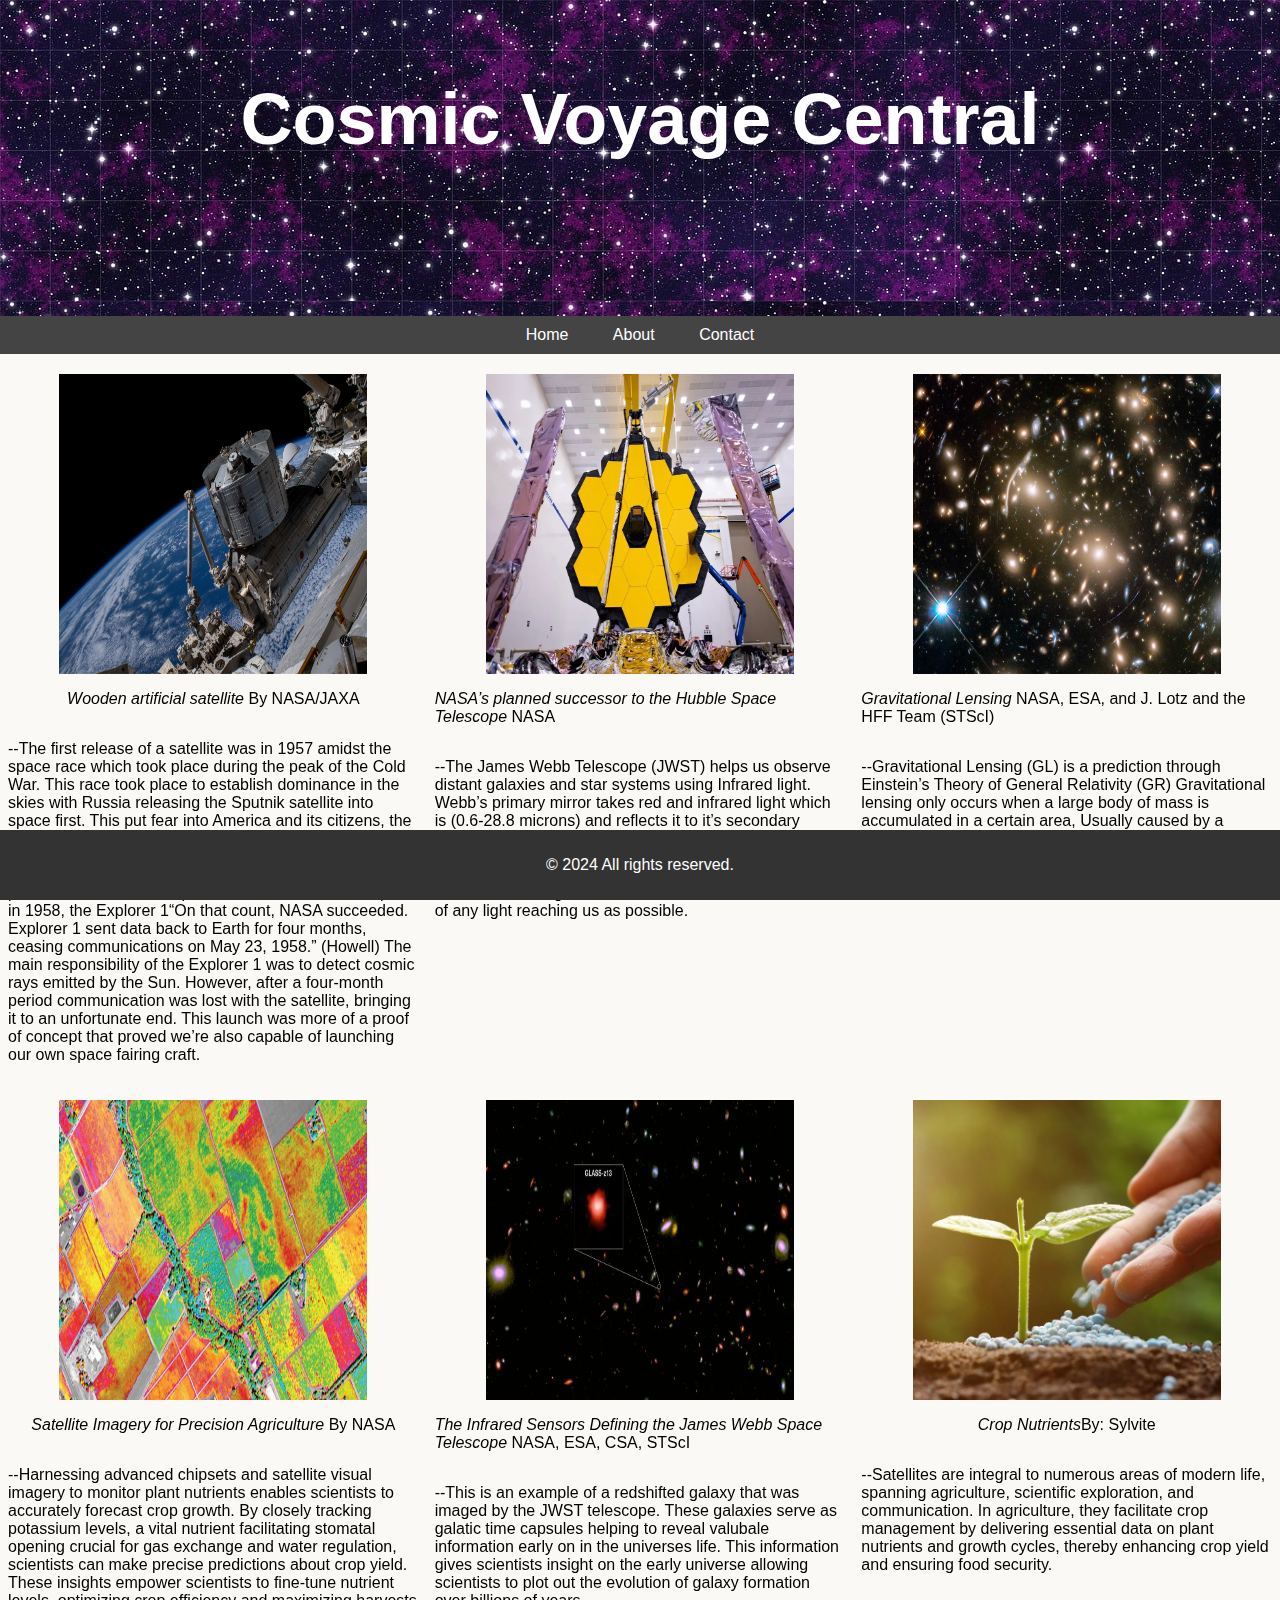
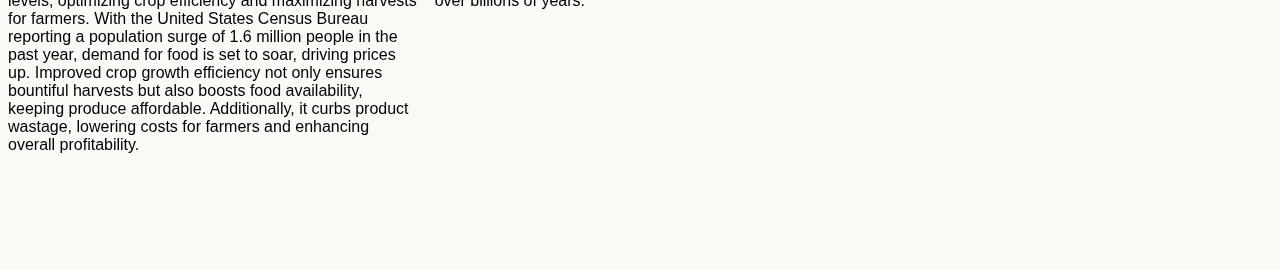
<file: index.html>
<!DOCTYPE html>
<html lang="en">
  <head>
    <meta charset="UTF-8" />
    <meta name="viewport" content="width=device-width, initial-scale=1.0" />
    <title>Senior Project</title>
    <style>
      body {
        font-family: Arial, sans-serif;
        margin: 0;
        padding: 0;
        background-color: #faf9f6;
      }
      header {
        background-color: #333;
        color: #fff;
        padding: 30px 0;
        text-align: center;
        font-size: 36px;
        background-image: url("/banner-1557850_960_720.jpg");
      }
      nav {
        background-color: #444;
        color: #fff;
        text-align: center;
        padding: 10px 0;
      }
      nav a {
        color: #fff;
        text-decoration: none;
        padding: 10px 20px;
      }
      nav a:hover {
        background-color: #666;
      }
      .container {
        max-width: 800px;
        margin: 20px auto;
        padding: 0 20px;
      }
      .content {
        background-color: #fff;
        padding: 20px;
        border-radius: 5px;
        box-shadow: 0 2px 5px rgba(0, 0, 0, 0.1);
      }
      footer {
        background-color: #333;
        color: #fff;
        text-align: center;
        padding: 10px 0;
        position: fixed;
        bottom: 0;
        width: 100%;
      }
    </style>
    <link href="style.css" rel="stylesheet" type="text/css" />
  </head>
  <body>
    <header>
      <h1>Cosmic Voyage Central</h1>
      <p>&nbsp;</p>
    </header>

    <nav>
      <a href="index.html">Home</a>
      <a href="about.html">About</a>
      <a href="contact.html">Contact</a>
    </nav>

    <div class="cards">
      <div class="card-container" onclick="this.classList.toggle('flip');">
        <div class="card">
          <div class="card-front">
            <img
              src="/wooden-satelite-web.jpg"
              width="100"
              height="300"
              alt=""
            />
            <p><cite>Wooden artificial satellite</cite> By NASA/JAXA</p>
            <p>--The first release of a satellite was in 1957 amidst the space race which took place during the peak of the Cold War. This race took place to establish dominance in the skies with Russia releasing the Sputnik satellite into space first. This put fear into America and its citizens, the fear of Russia attaching weapons to their satellites. Swiftly America’s best scientists were working to put their very own satellite in orbit. The first satellite NASA produced named the ‘Explorer 1’ was released into space in 1958, the Explorer 1“On that count, NASA succeeded. Explorer 1 sent data back to Earth for four months, ceasing communications on May 23, 1958.” (Howell) The main responsibility of the Explorer 1 was to detect cosmic rays emitted by the Sun. However, after a four-month period communication was lost with the satellite, bringing it to an unfortunate end. This launch was more of a proof of concept that proved we’re also capable of launching our own space fairing craft. </p>
          </div>
          <div class="card-back">
            <img
              src="/738240main_sorce-cleanroom.jpg"
              width="100"
              height="300"
              alt=""
            />
            <p><cite>Sun’s impact on climate</cite>By NASA</p>
            <p>--Today’s satellites aren’t used for warfare however they are used in a wide variety of ways like observing weather patterns, recording magnetic field fluctuations, and most importantly communication or other important information transfer. Using information from Inmarsat there are three different stages a signal has to go through before it is emitted either globally or locally.  The first stage is when the broadcaster sends information via a terminal which is often referred to as an uplink. The next stage of transmission is referred to as the transponder stage. “Once received by the orbiting satellite, onboard amplifiers boost the signal strength and change the frequency of the signal before it is relayed back to a designated Earth station(s) on the ground. This is also referred as the “transponder” stage.” ("A Straightfoward Introduction To Satellite Communications) Once the signal is amplified, the frequency of the signal is also changed before being sent back to earth stations, this stage is known as the transponder stage. The transmitters then send out either one or multiple signals to the Earth stations across the world, this third and final stage is known as downlink. As mentioned before, Earth stations receive signals from satellite access stations (SAS), these signals are received through a dish or a circular reflector.</p>
          </div>
        </div>
      </div>
      <div class="card-container" onclick="this.classList.toggle('flip');">
        <div class="card">
          <div class="card-front">
            <img
              src="/pri199591609.webp"
              width="100"
              height="300"
              alt=""
            />
            <p><cite>NASA’s planned successor to the Hubble Space Telescope</cite> NASA</p>
            <p>--The James Webb Telescope (JWST) helps us observe distant galaxies and star systems using Infrared light.
                Webb’s primary mirror takes red and infrared light which is (0.6-28.8 microns) and reflects it to it’s secondary mirror, which redirects the light into the instruments where it is recorded.
                The telescope only observe a certain amount of light, so scientists often use long exposure shots in order to gather as much surface area and detail of any light reaching us as possible. 
                </p>
          </div>
          <div class="card-back">
            <img
              src="/james-webb-space-telescope-glass-z13-galaxy-image.webp"
              width="100"
              height="300"
              alt=""
            />
            <p><cite>Astronomers are already using James Webb Space Telescope data to hunt down cryptic galaxies
            </cite>: P. Oesch & G. Brammer (University of Geneva & Cosmic Dawn Center, NBI, University of Copenhagen)</p>
            <p>--With the expansion of the universe, light visible to us and our instruments we use are a small fraction of the light actually emitted. Light emitted by galaxies and stars early on in the universe overtime has been shifted into the Infrared spectrum which is not visbile to most instruments. This shift in color is attributed to the expansion of the universe causing the light to be streched on it's journey of the observer. The shift in color on the spectrum is called "Redshift". Since JWST is capable of observing this light using infrared, we often use it to observe distant galaxies that formed early as 900 million years after the big bang. Due to this streching you can often identitify older galxies by their red hue, though they are galaxies their appreance aren't what scientists are used to observing. This is often atrributed to matter being a lot closer and clumped together, the gravity from all of this mass doesn't allow beautiful spiral galaxies like our own. Along with the lack of variety of elements stars didn't last as long and often collapsed into their core creating supernovae, with this came heavier elemts. As time went on stars became more sustainable. 
            </p>
          </div>
        </div>
      </div>
      <div class="card-container" onclick="this.classList.toggle('flip');">
        <div class="card">
          <div class="card-front">
            <img
              src="/hs-article-0720a-2400x1840.jpg"
              width="100"
              height="300"
              alt=""
            />
            <p><cite>Gravitational Lensing</cite> NASA, ESA, and J. Lotz and the HFF Team (STScI)</p>
            <p>--Gravitational Lensing (GL) is a prediction through Einstein’s Theory of General Relativity (GR)
                Gravitational lensing only occurs when a large body of mass is accumulated in a certain area, Usually caused by a galaxy cluster. This causes a warping of spacetime for the light around it to be visibly bent. The area causing the light to curve is called a Gravitational lens.
                </p>
          </div>
          <div class="card-back">
            <img
              src="/download.jpg"
              width="100"
              height="300"
              alt=""
            />
            <p><cite>A Cosmic Magnafying Glass</cite> ESA/Hubble & NASA, S. Jha Acknowledgement: L. Shatz</p>
            <p>--Gravitational lensing is used as sort of a cheat code in astronomy. The warping of spacetime allows for light to pass through from distant galaxies that we wouldn’t be able to observe given the current limitations and light or clestial bodies blocking its path. Gravitational lensing has allowed for us to observe distant galaxies as far as 17 billion light years away, although this is only a small fraction of the obserable universe being close to 40 billion light years. Star systems are a lot harder to observe given how small they are compared to the scale of the other bodies. However due to gravitational lensing scientists over at NASA were able to observe the most distant star system at a staggering 9 billion light years away. 
                This equates to 170,000,000,000,000 Trillion Miles away.
                </p>
          </div>
        </div>
      </div>
      <div class="card-container" onclick="this.classList.toggle('flip');">
        <div class="card">
          <div class="card-front">
            <img
              src="/Crop-Health-832x400.png"
              width="100"
              height="300"
              alt=""
            />
            <p><cite>Satellite Imagery for Precision Agriculture</cite> By NASA</p>
            <p>--Harnessing advanced chipsets and satellite visual imagery to monitor plant nutrients enables scientists to accurately forecast crop growth. By closely tracking potassium levels, a vital nutrient facilitating stomatal opening crucial for gas exchange and water regulation, scientists can make precise predictions about crop yield. These insights empower scientists to fine-tune nutrient levels, optimizing crop efficiency and maximizing harvests for farmers.

                With the United States Census Bureau reporting a population surge of 1.6 million people in the past year, demand for food is set to soar, driving prices up. Improved crop growth efficiency not only ensures bountiful harvests but also boosts food availability, keeping produce affordable. Additionally, it curbs product wastage, lowering costs for farmers and enhancing overall profitability.</p>
          </div>
          <div class="card-back">
            <img
            src="/satellite-1188x792-1.jpg"
            width="100"
            height="300"
            alt=""
          />
          <p><cite>Satellites show promise as tool for monitoring crop development</cite> By WSU Insider</p>
            <p>--Nutrients play a pivotal role in plant growth, with potassium, for instance, enhancing vigor and disease resistance while aiding in starch, sugar, and oil formation, as highlighted by the Department of Primary Industries. Chloride, another essential nutrient, supports plant metabolism, photosynthesis, and ionic balance within cells, contributing to overall crop health.

                Beyond potassium and chloride, nitrogen, phosphorus, calcium, magnesium, and sulfur are also critical for robust crop growth. By leveraging this nutritional data, scientists can tailor nutrient intake to meet specific crop needs, optimizing resource management and fostering healthier, more productive harvests.</p>
          </div>
        </div>
      </div>
      <div class="card-container" onclick="this.classList.toggle('flip');">
        <div class="card">
          <div class="card-front">
            <img
            src="/james-webb-space-telescope-glass-z13-galaxy-image.webp"
            width="100"
            height="300"
            alt=""
          />
          <p><cite>The Infrared Sensors Defining the James Webb Space Telescope
        </cite> NASA, ESA, CSA, STScI</p>
            <p>--This is an example of a redshifted galaxy that was imaged by the JWST telescope. These galaxies serve as galatic time capsules helping to reveal valubale information early on in the universes life. This information gives scientists insight on the early universe allowing scientists to plot out the evolution of galaxy formation over billions of years.</p>
          </div>
          <div class="card-back">
            <img
            src="/EIGER-images.jpg"
            width="100"
            height="300"
            alt=""
          />
          <p><cite>JWST finds ‘smoking gun’ evidence of early galaxies transforming the universe</cite> By:NASA, ESA, CSA</p>
            <p> --The observed redshifts in early galaxies provide direct evidence of the universe's expansion, revealing the framework of the Big Bang theory. Galaxies with significant redshifts indicate they are hurtling away from us at tremendous speeds, propelled by the expansive forces shaping the universe. By studying the distribution of redshifts across different galaxies, astronomers can reconstruct the timeline of cosmic evolution, tracing the formation and evolution of galaxies from the early universe to the present day. Redshifted galaxies thus stand as celestial signposts guiding our exploration of the universe's mysterious past.</p>
          </div>
        </div>
      </div>
      <div class="card-container" onclick="this.classList.toggle('flip');">
        <div class="card">
          <div class="card-front">
            <img
            src="/iStock-606230424-640x640.webp"
            width="100"
            height="300"
            alt=""
          />
          <p><cite>Crop Nutrients</cite>By: Sylvite</p>
            <p>--Satellites are integral to numerous areas of modern life, spanning agriculture, scientific exploration, and communication. In agriculture, they facilitate crop management by delivering essential data on plant nutrients and growth cycles, thereby enhancing crop yield and ensuring food security. </p>
          </div>
          <div class="card-back">
            <img
            src="/melissa-askew-y4xZxzN754M-unsplash-scaled.jpg"
            width="100"
            height="300"
            alt=""
          />
          <p><cite>Cereals</cite> By:VERDESIAN</p>
            <p>--Scientifically, satellites enable researchers to monitor atmospheric conditions, oceanic temperatures, and levels of carbon dioxide, accurate weather forecasts and deepening our understanding of the impact of subtle temperature fluctuations on ecosystems like coral reefs. Satellites play a pivotal role in global communication networks, facilitating phone calls, radio broadcasts, and information exchange on both global and local scales. Their significance lies in their ability to foster sustainability and connectivity on Earth, ultimately improving the quality of life for future generations.</p>
          </div>
        </div>
      </div>
    </div>
    <footer>
      <p>&copy; 2024 All rights reserved.</p>
    </footer>
  </body>
</html>
</file>
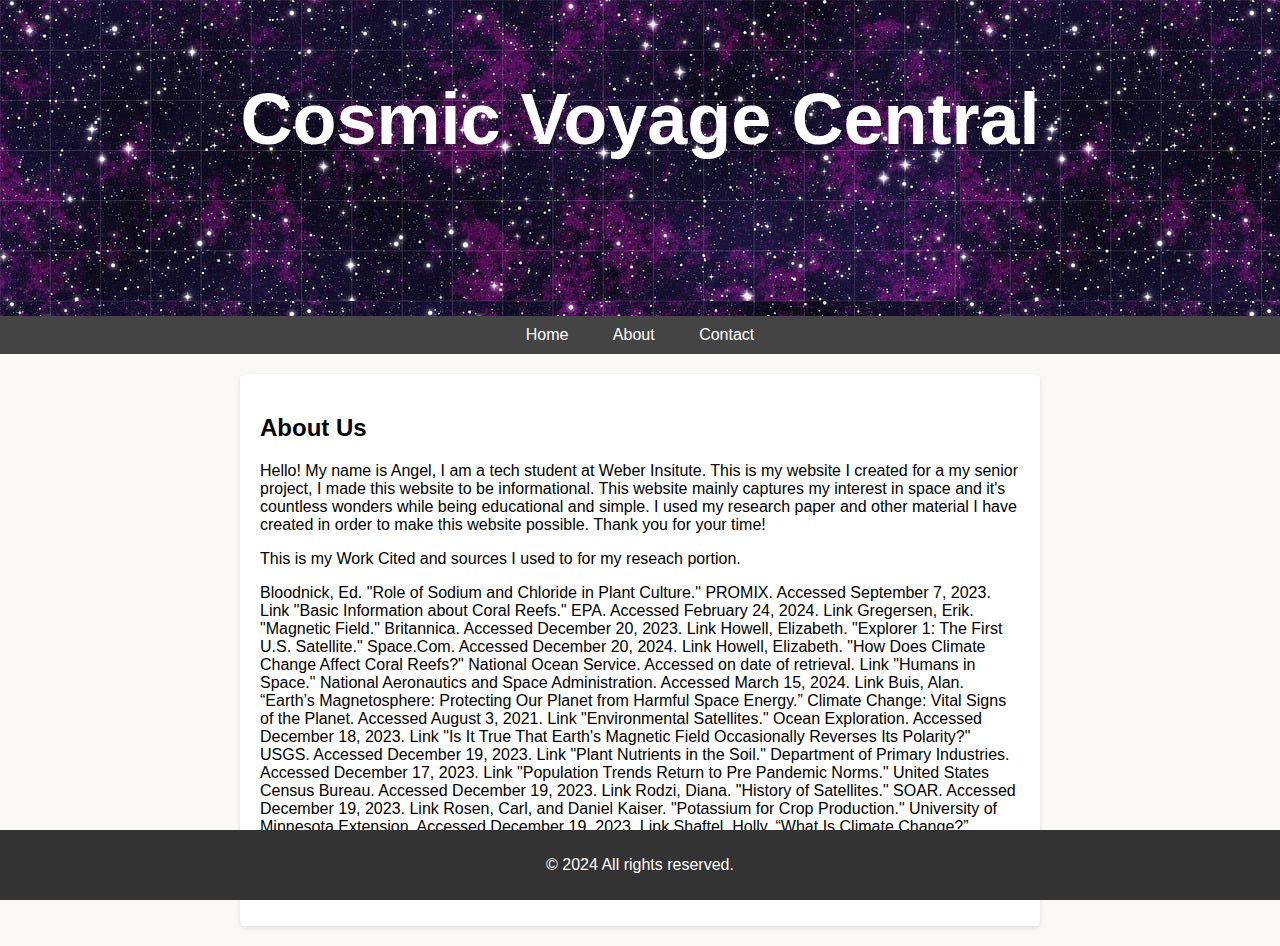
<file: about.html>
<!DOCTYPE html>
<html lang="en">
<head>
    <meta charset="UTF-8">
    <meta name="viewport" content="width=device-width, initial-scale=1.0">
    <title>About Us - My Awesome Website</title>
    <style>
        /* Add your CSS styles here */
        body {
            font-family: Arial, sans-serif;
            margin: 0;
            padding: 0;
            background-color: #f0f0f0;
        }
        header {
        background-color: #333;
        color: #fff;
        padding: 30px 0;
        text-align: center;
        font-size: 36px;
        background-image: url("/banner-1557850_960_720.jpg");
      }
        nav {
            background-color: #444;
            color: #fff;
            text-align: center;
            padding: 10px 0;
        }
        nav a {
            color: #fff;
            text-decoration: none;
            padding: 10px 20px;
        }
        nav a:hover {
            background-color: #666;
        }
        .container {
            max-width: 800px;
            margin: 20px auto;
            padding: 0 20px;
        }
        .content {
            background-color: #fff;
            padding: 20px;
            border-radius: 5px;
            box-shadow: 0 2px 5px rgba(0,0,0,0.1);
        }
        footer {
            background-color: #333;
            color: #fff;
            text-align: center;
            padding: 10px 0;
            position: fixed;
            bottom: 0;
            width: 100%;
        }
    </style>
    <link href="style.css" rel="stylesheet" type="text/css">
</head>
<body>

<header>
  <h1> &nbsp; Cosmic Voyage Central&nbsp;&nbsp;</h1>
    <p>&nbsp;</p>
</header>

<nav>
    <a href="index.html">Home</a>
    <a href="about.html">About</a>
    <a href="contact.html">Contact</a>
</nav>

<div class="container">
    <div class="content">
        <h2>About Us</h2>
        <p>Hello! My name is Angel, I am a tech student at Weber Insitute. This is my website I created for a my senior project, I made this website to be informational. This website mainly captures my interest in space and it's countless wonders while being educational and simple. I used my research paper and other material I have created in order to make this website possible. Thank you for your time!</p>
        <p>This is my Work Cited and sources I used to for my reseach portion.</p>
        <p>Bloodnick, Ed. "Role of Sodium and Chloride in Plant Culture." PROMIX. Accessed September 7, 2023. Link

            "Basic Information about Coral Reefs." EPA. Accessed February 24, 2024. Link
            
            Gregersen, Erik. "Magnetic Field." Britannica. Accessed December 20, 2023. Link
            
            Howell, Elizabeth. "Explorer 1: The First U.S. Satellite." Space.Com. Accessed December 20, 2024. Link
            
            Howell, Elizabeth. "How Does Climate Change Affect Coral Reefs?" National Ocean Service. Accessed on date of retrieval. Link
            
            "Humans in Space." National Aeronautics and Space Administration. Accessed March 15, 2024. Link
            
            Buis, Alan. “Earth’s Magnetosphere: Protecting Our Planet from Harmful Space Energy.” Climate Change: Vital Signs of the Planet. Accessed August 3, 2021. Link
            
            "Environmental Satellites." Ocean Exploration. Accessed December 18, 2023. Link
            
            "Is It True That Earth's Magnetic Field Occasionally Reverses Its Polarity?" USGS. Accessed December 19, 2023. Link
            
            "Plant Nutrients in the Soil." Department of Primary Industries. Accessed December 17, 2023. Link
            
            "Population Trends Return to Pre Pandemic Norms." United States Census Bureau. Accessed December 19, 2023. Link
            
            Rodzi, Diana. "History of Satellites." SOAR. Accessed December 19, 2023. Link
            
            Rosen, Carl, and Daniel Kaiser. "Potassium for Crop Production." University of Minnesota Extension. Accessed December 19, 2023. Link
            
            Shaftel, Holly. “What Is Climate Change?” Climate Change: Vital Signs of the Planet. Accessed on date of retrieval. Link
            
            "The Impact of Flares." National Aeronautics and Space Administration. Accessed March 15, 2024. Link
            
            "A Straightforward Introduction To Satellite Communications." Inmarsat. Accessed November 20, 2023. Link
            
            
            
            
            
            
            </p>
    </div>
</div>

<footer>
    <p>&copy; 2024 All rights reserved.</p>
</footer>

</body>
</html>
</file>
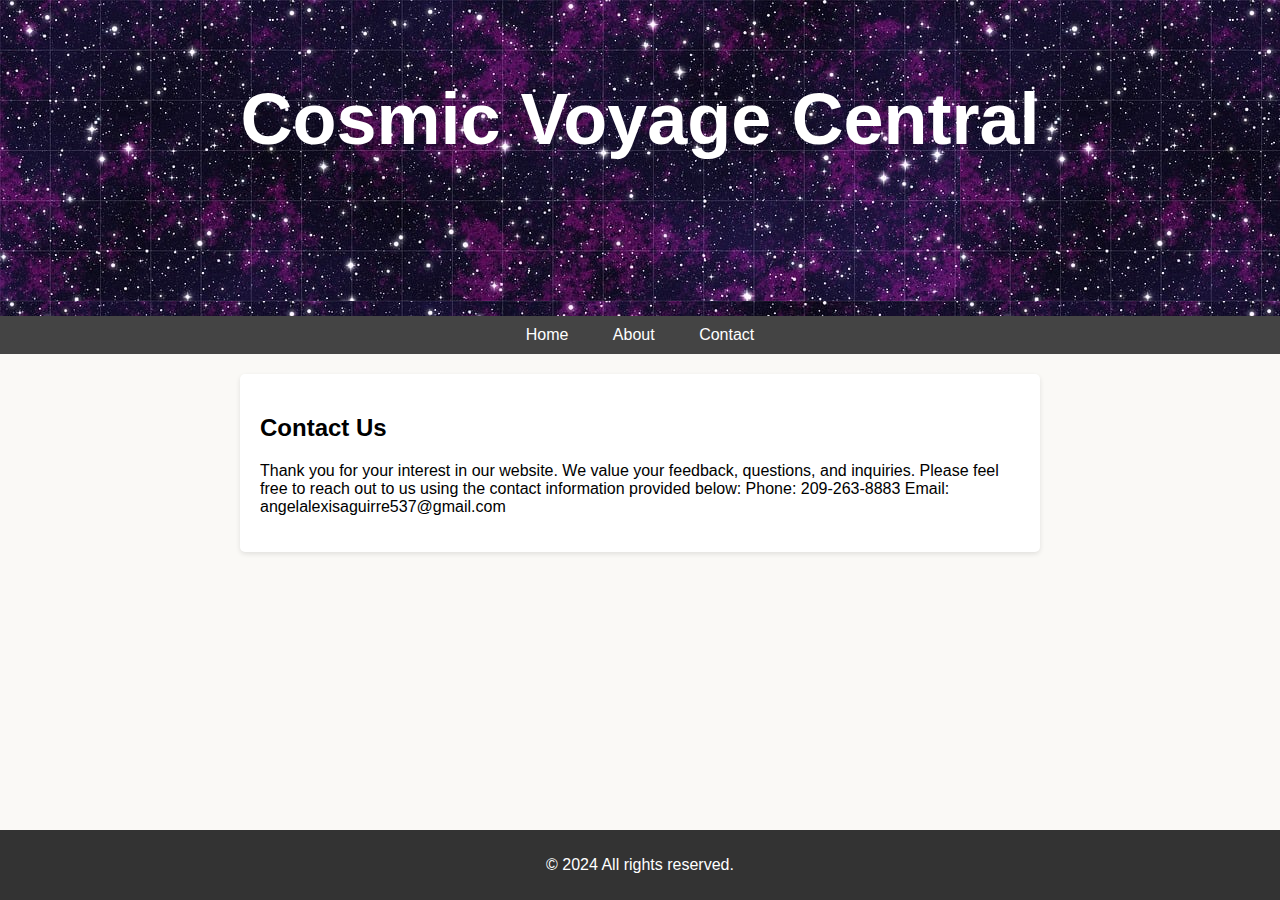
<file: contact.html>
<!DOCTYPE html>
<html lang="en">
<head>
    <meta charset="UTF-8">
    <meta name="viewport" content="width=device-width, initial-scale=1.0">
    <title>Contact Us - My Awesome Website</title>
    <style>
        /* Add your CSS styles here */
        body {
            font-family: Arial, sans-serif;
            margin: 0;
            padding: 0;
            background-color: #f0f0f0;
        }
        header {
        background-color: #333;
        color: #fff;
        padding: 30px 0;
        text-align: center;
        font-size: 36px;
        background-image: url("/banner-1557850_960_720.jpg");
      }
        nav {
            background-color: #444;
            color: #fff;
            text-align: center;
            padding: 10px 0;
        }
        nav a {
            color: #fff;
            text-decoration: none;
            padding: 10px 20px;
        }
        nav a:hover {
            background-color: #666;
        }
        .container {
            max-width: 800px;
            margin: 20px auto;
            padding: 0 20px;
        }
        .content {
            background-color: #fff;
            padding: 20px;
            border-radius: 5px;
            box-shadow: 0 2px 5px rgba(0,0,0,0.1);
        }
        footer {
            background-color: #333;
            color: #fff;
            text-align: center;
            padding: 10px 0;
            position: fixed;
            bottom: 0;
            width: 100%;
        }
    </style>
    <link href="style.css" rel="stylesheet" type="text/css">
</head>
<body>

<header>
  <h1>Cosmic Voyage Central</h1>
    <p>&nbsp;</p>
</header>

<nav>
    <a href="index.html">Home</a>
    <a href="about.html">About</a>
    <a href="contact.html">Contact</a>
</nav>

<div class="container">
    <div class="content">
        <h2>Contact Us</h2>
        <p>Thank you for your interest in our website. We value your feedback, questions, and inquiries. Please feel free to reach out to us using the contact information provided below:
            
            Phone: 209-263-8883
            
            Email: angelalexisaguirre537@gmail.com</p>
    </div>
</div>

<footer>
    <p>&copy; 2024 All rights reserved.</p>
</footer>

</body>
</html>
</file>
<file: style.css>
/* style.css */

body {
  font-family: Arial, sans-serif;
  margin: 0;
  padding: 0;
  background-color: #faf9f6;
}

header {
  background-color: #333;
  color: #fff;
  padding: 30px 0;
  text-align: center;
  font-size: 36px;
}

nav {
  background-color: #444;
  color: #fff;
  text-align: center;
  padding: 10px 0;
}

nav a {
  color: #fff;
  text-decoration: none;
  padding: 10px 20px;
}

nav a:hover {
  background-color: #666;
}

.container {
  max-width: 800px;
  margin: 20px auto;
  padding: 0 20px;
}

.content {
  background-color: #fff;
  padding: 20px;
  border-radius: 5px;
  box-shadow: 0 2px 5px rgba(0, 0, 0, 0.1);
}

footer {
  background-color: #333;
  color: #fff;
  text-align: center;
  padding: 10px 0;
  position: fixed;
  bottom: 0;
  width: 100%;
}

/* New card layout CSS */

.cards {
  width: auto;
  height: auto;
  display: flex;
  flex-wrap: wrap;
  justify-content: space-between;
  flex-direction: row;
  margin-top: 20px;
  margin-bottom: 80px;
}

.card-container {
  flex: 0 0 33.3333%;
  perspective: 1000px; /* Creates the 3D effect */
  margin-bottom: 20px; /* Spacing between rows */
  justify-content: space-between;
  display: flex;
  width: 100%;
}

.card {
  width: 100%;
  transform-style: preserve-3d;
  transition: transform 0.6s;
  margin: 0px 8px;
  justify-content: center;
  align-items: center;
  width: 100%;
  height: 100%;
}

.card-container.flip .card {
  transform: rotateY(180deg);
}

.card-front,
.card-back {
  width: 100%;
  backface-visibility: hidden;
  display: flex;
  align-items: center;
  justify-content: center;
  flex-direction: column;
  background: #faf9f;
}

.card-front {
}

.card-back {
  transform: rotateY(180deg);
}

img {
  width: 75%;
}

/*

*/

.card-container .card-front {
  display: flex;
}

.card-container.flip .card-front {
  display: none;
}

.card-container .card-back {
  display: none;
}

.card-container.flip .card-back {
  display: flex;
}
</file>
